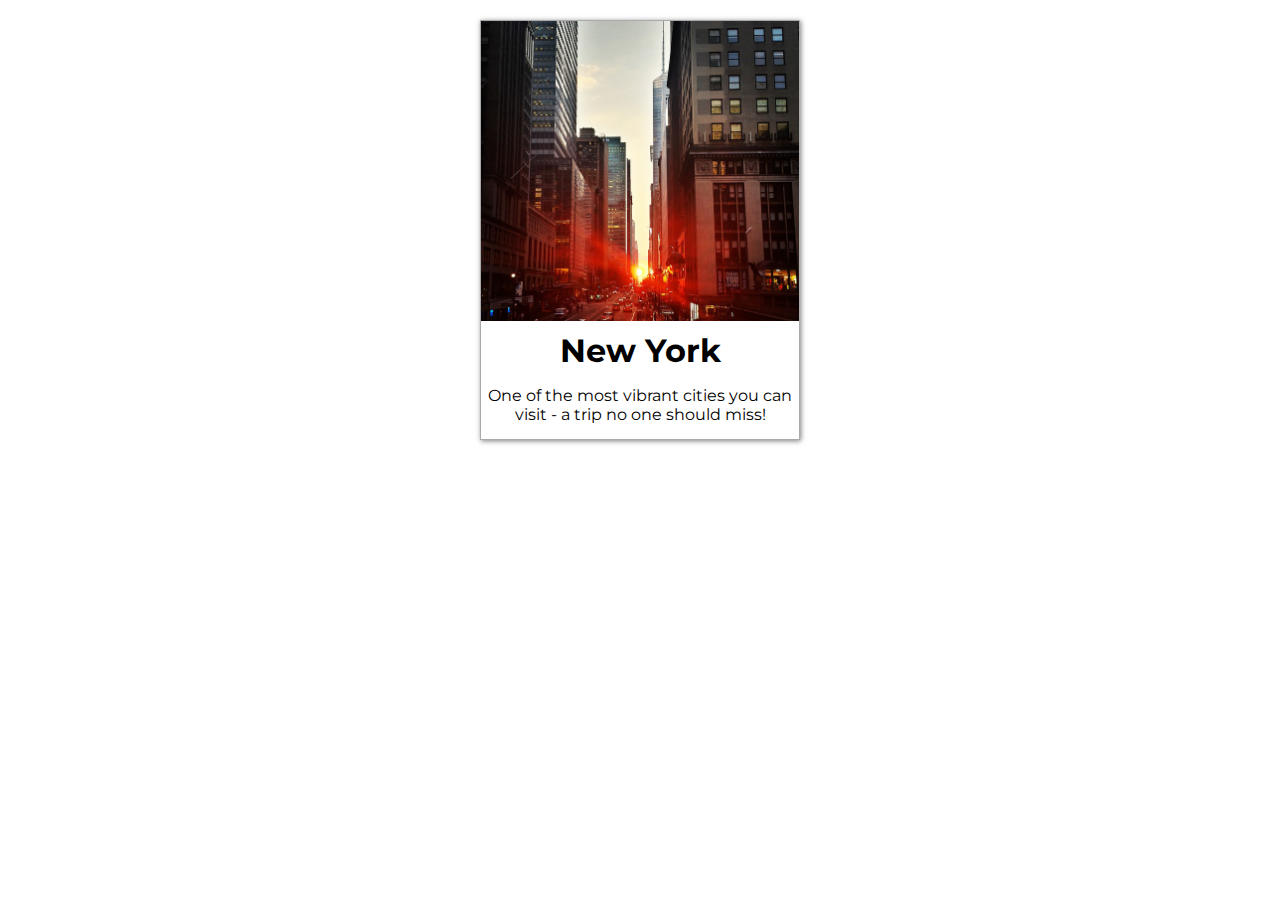
<file: section-1/lecture-2/index.html>
<!DOCTYPE html>
<html lang="en">

<head>
    <meta charset="UTF-8">
    <meta name="viewport" content="width=device-width, initial-scale=1.0">
    <meta http-equiv="X-UA-Compatible" content="ie=edge">
    <title>CSS Course</title>
    <link href="https://fonts.googleapis.com/css?family=Montserrat" rel="stylesheet">

    <style>
    
        body {
        font-family: "Montserrat", sans-serif;
        }

        .destination {
        box-sizing: border-box;
        width: 320px;
        height: 420px;
        margin: 20px auto;
        border: 1px solid #aaa;
        box-shadow: 1px 1px 5px rgba(0, 0, 0, 0.5);
        cursor: pointer;
        transition: background-color 400ms ease-out;
        }

        .destination:hover,
        .destination:active {
        background-color: #fa923f;
        color: white;
        }

        .thumbnail {
        width: 100%;
        height: 300px;
        overflow: hidden;
        }

        .thumbnail img {
        width: 100%;
        }

        .content {
        text-align: center;
        }

        .content h1 {
        margin: 10px 0;
        }
    
    </style>
</head>

<body>
    <div class="destination">
        <div class="thumbnail">
            <img src="new-york.jpg" alt="Sunset in New York">
        </div>
        <div class="content">
            <h1>New York</h1>
            <p>One of the most vibrant cities you can visit - a trip no one should miss!</p>
        </div>
    </div>
</body>

</html>
</file>
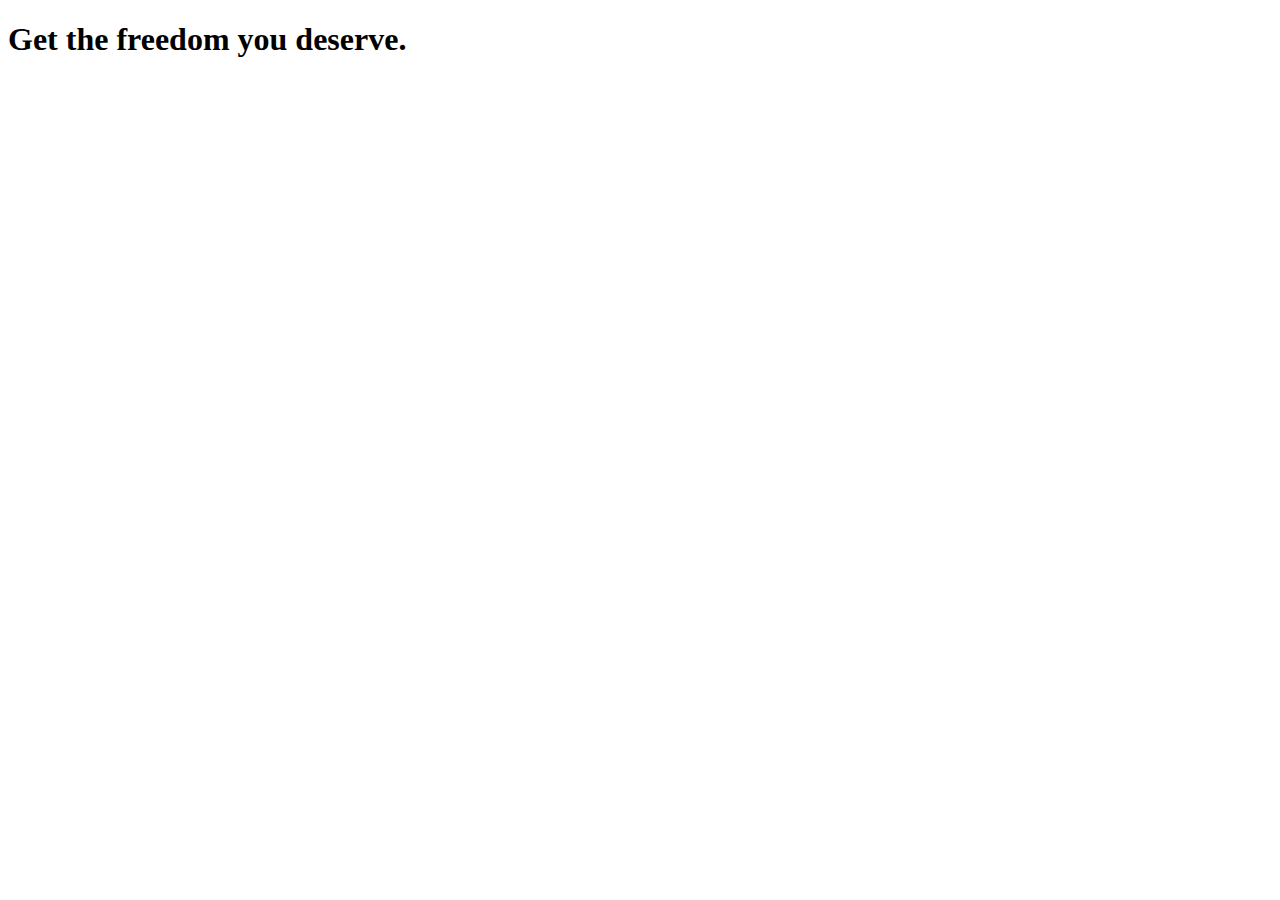
<file: section-2/lecture-12/index.html>
<!DOCTYPE html>

<html lang="en">

<head>

    <meta charset="UTF-8">

    <meta http-equiv="X-UA-Compatible" content="ie=edge">

    <title>uHost</title>

    <link rel="shortcut icon" href="favicon.png">

</head>

<body>

    <main>

        <section>
            
            <h1>Get the freedom you deserve.</h1>

        </section>


    </main>

</body>


</html>
</file>
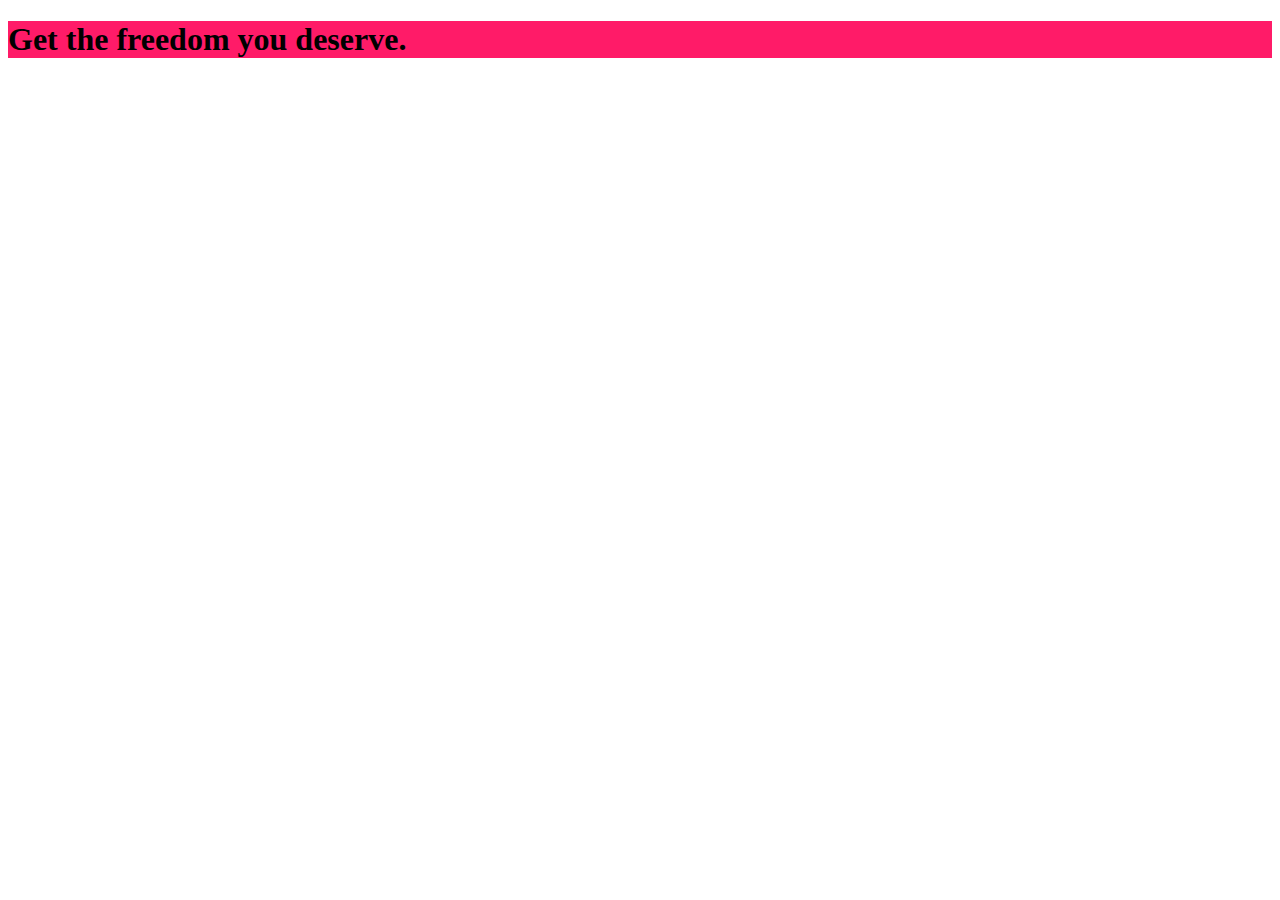
<file: section-2/lecture-13/index.html>
<!DOCTYPE html>

<html lang="en">

<head>

    <meta charset="UTF-8">

    <meta http-equiv="X-UA-Compatible" content="ie=edge">

    <title>uHost</title>

    <link rel="shortcut icon" href="favicon.png">

</head>

<body>

    <main>

        <!-- EXAMPLE OF INLINE STYLING:
             
             This method of styling is not recommended as best practice. The
             reason is that as a project grows, inline styling becomes more
             and more difficult to maintain. It is very difficult to search
             out what might be bugs in CSS code.

             Further, suppose you want the styles to apply to more than the
             elements in whiich they have been inserted inline. It would then
             be necessary to copy and paste these styles into other sections
             of the same page, or, even worse, into completely different HTML
             documents.
        
        -->

        <section style="background: #ff1b68;">
            
            <h1>Get the freedom you deserve.</h1>

        </section>


    </main>

</body>


</html>
</file>
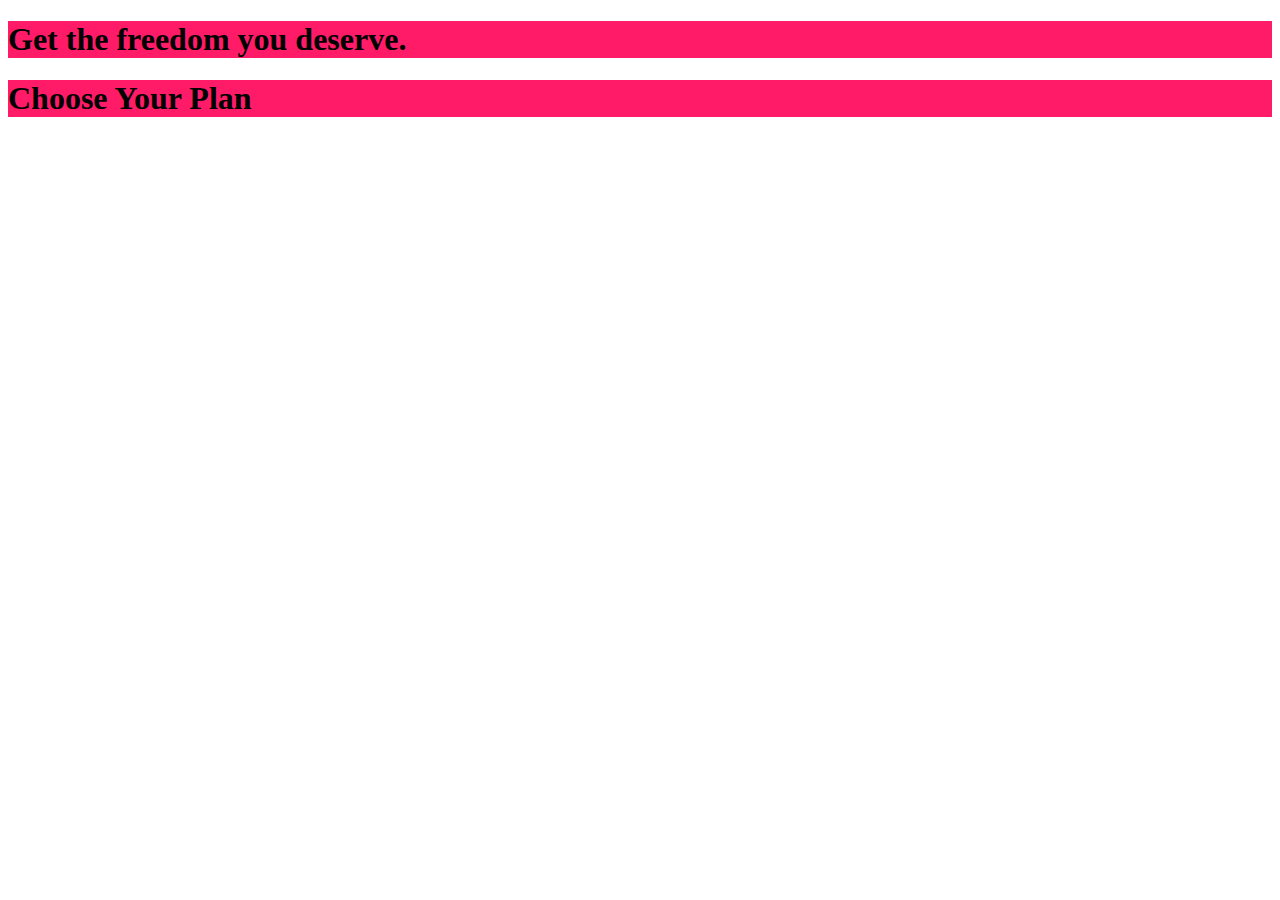
<file: section-2/lecture-14/index.html>
<!DOCTYPE html>

<html lang="en">

<head>

    <meta charset="utf-8" />

    <meta http-equiv="X-UA-Compatible" content="ie=edge" />

    <title>uHost</title>

    <link rel="shortcut icon" href="favicon.png" />

    <link rel="stylesheet" href="main.css" />

    <!--

        EXAMPLE OF EMBEDDED CSS:

        This method is sometimes used, though it is also not the most
        desirable for similar reasons to why inline CSS style is not
        advisable.

        While it is true that embedding puts CSS styles into a centralized
        location within the HTML file, making it a bit easier to maintain,
        it does NOT make the CSS rules available project-wide, meaning that
        the embedded CSS would need to be copied and pasted into multiple
        HTML documents, which is quite laborious.

        Also, it introduces the problem of which copy of the embedded CSS is
        authoratative? That is, when changes are introduced to the CSS code,
        which copy of it should be viewed as the most current?

    -->

    <!--<style>
    
        section  {
            background: #ff1b68;
        }
    
    </style>-->

    <!-- <style> element commented out in favor of external CSS file. -->

</head>

<body>

    <main>

        <section>
            
            <h1>Get the freedom you deserve.</h1>

        </section>

        <section>

            <h1>Choose Your Plan</h1>

        </section>


    </main>

</body>


</html>
</file>
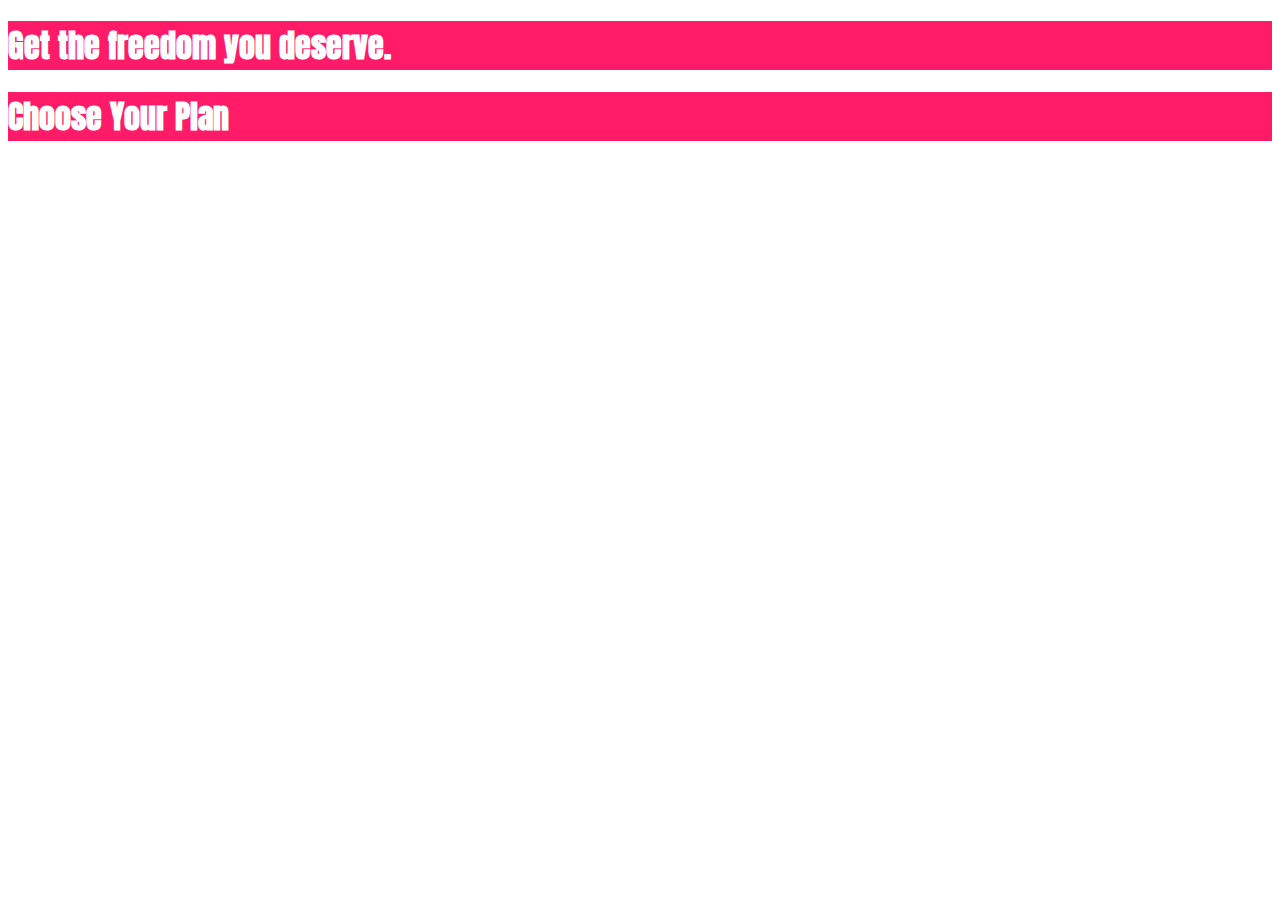
<file: section-2/lecture-15/index.html>
<!DOCTYPE html>

<html lang="en">

    <head>

        <meta charset="utf-8" />

        <meta http-equiv="X-UA-Compatible" content="ie=edge" />

        <title>uHost</title>

        <link rel="shortcut icon" href="favicon.png" />

        <!-- Google Font: Anton -->

        <link href="https://fonts.googleapis.com/css?family=Anton&display=swap" rel="stylesheet" />

        <link rel="stylesheet" href="main.css" />

    </head>

    <body>

        <main>

            <section>
                
                <h1>Get the freedom you deserve.</h1>

            </section>

            <section>

                <h1>Choose Your Plan</h1>

            </section>


        </main>

    </body>

</html>
</file>
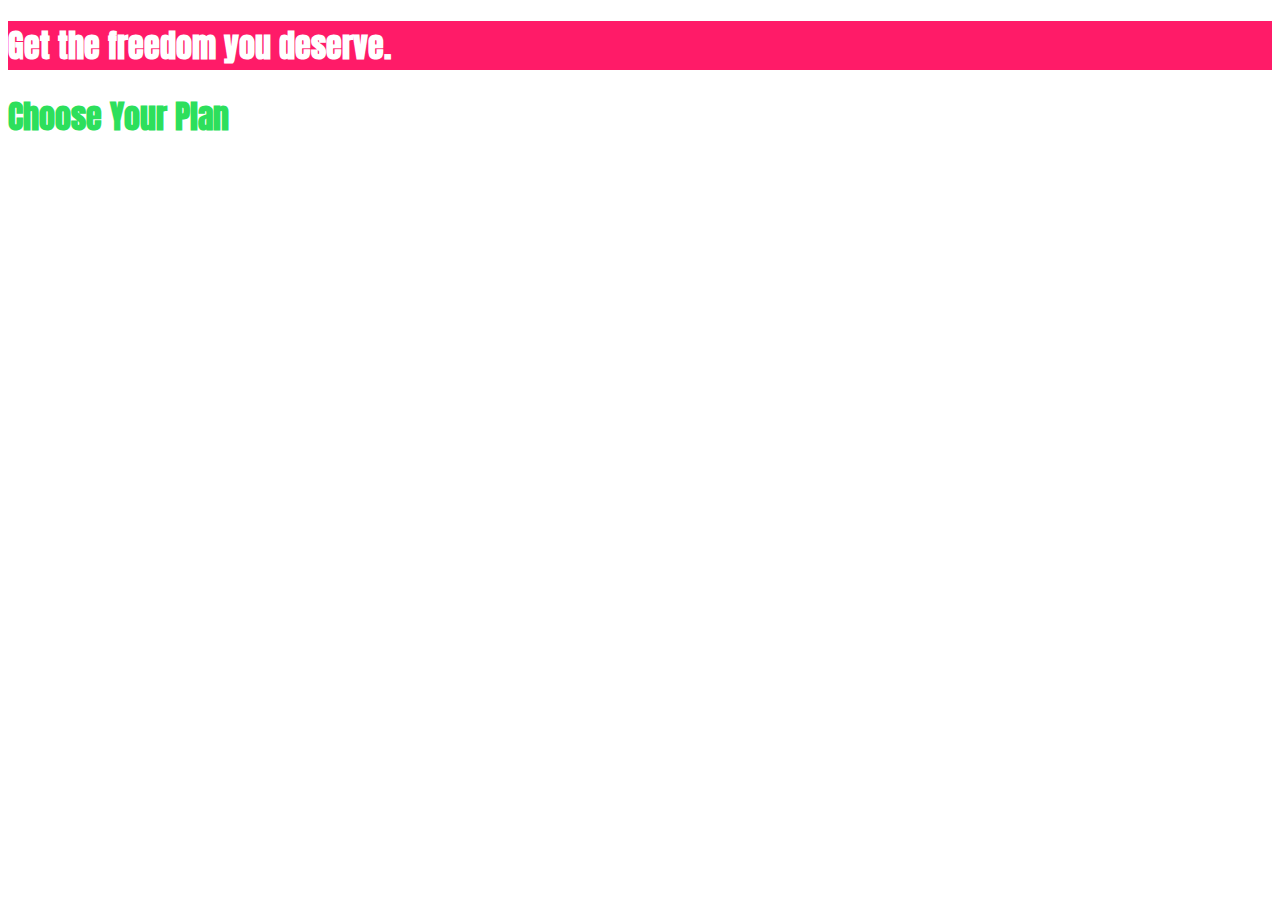
<file: section-2/lecture-16/index.html>
<!DOCTYPE html>

<html lang="en">

    <head>

        <meta charset="utf-8" />

        <meta http-equiv="X-UA-Compatible" content="ie=edge" />

        <title>uHost</title>

        <link rel="shortcut icon" href="favicon.png" />

        <!-- Google Font: Anton -->

        <link href="https://fonts.googleapis.com/css?family=Anton&display=swap" rel="stylesheet" />

        <link rel="stylesheet" href="main.css" />

    </head>

    <body>

        <main>

            <section id="product-overview">
                
                <h1>Get the freedom you deserve.</h1>

            </section>

            <section id="plans">

                <h1 class="section-title">Choose Your Plan</h1>

            </section>


        </main>

    </body>

</html>
</file>
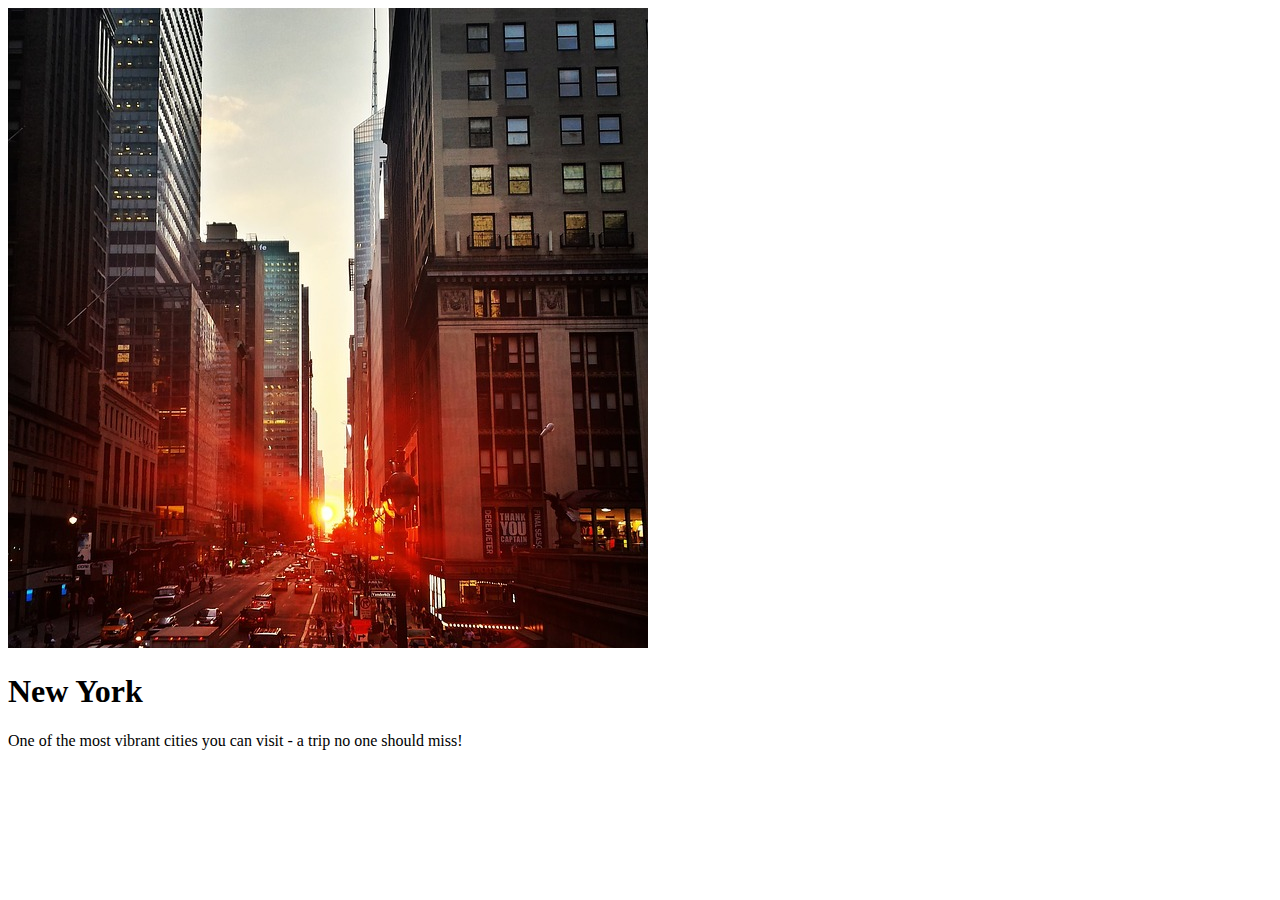
<file: section-1/lecture-2/css-in-action/index.html>
<!DOCTYPE html>
<html lang="en">

<head>
    <meta charset="UTF-8">
    <meta name="viewport" content="width=device-width, initial-scale=1.0">
    <meta http-equiv="X-UA-Compatible" content="ie=edge">
    <title>CSS Course</title>
    <link href="https://fonts.googleapis.com/css?family=Montserrat" rel="stylesheet">
</head>

<body>
    <div class="destination">
        <div class="thumbnail">
            <img src="new-york.jpg" alt="Sunset in New York">
        </div>
        <div class="content">
            <h1>New York</h1>
            <p>One of the most vibrant cities you can visit - a trip no one should miss!</p>
        </div>
    </div>
</body>

</html>
</file>
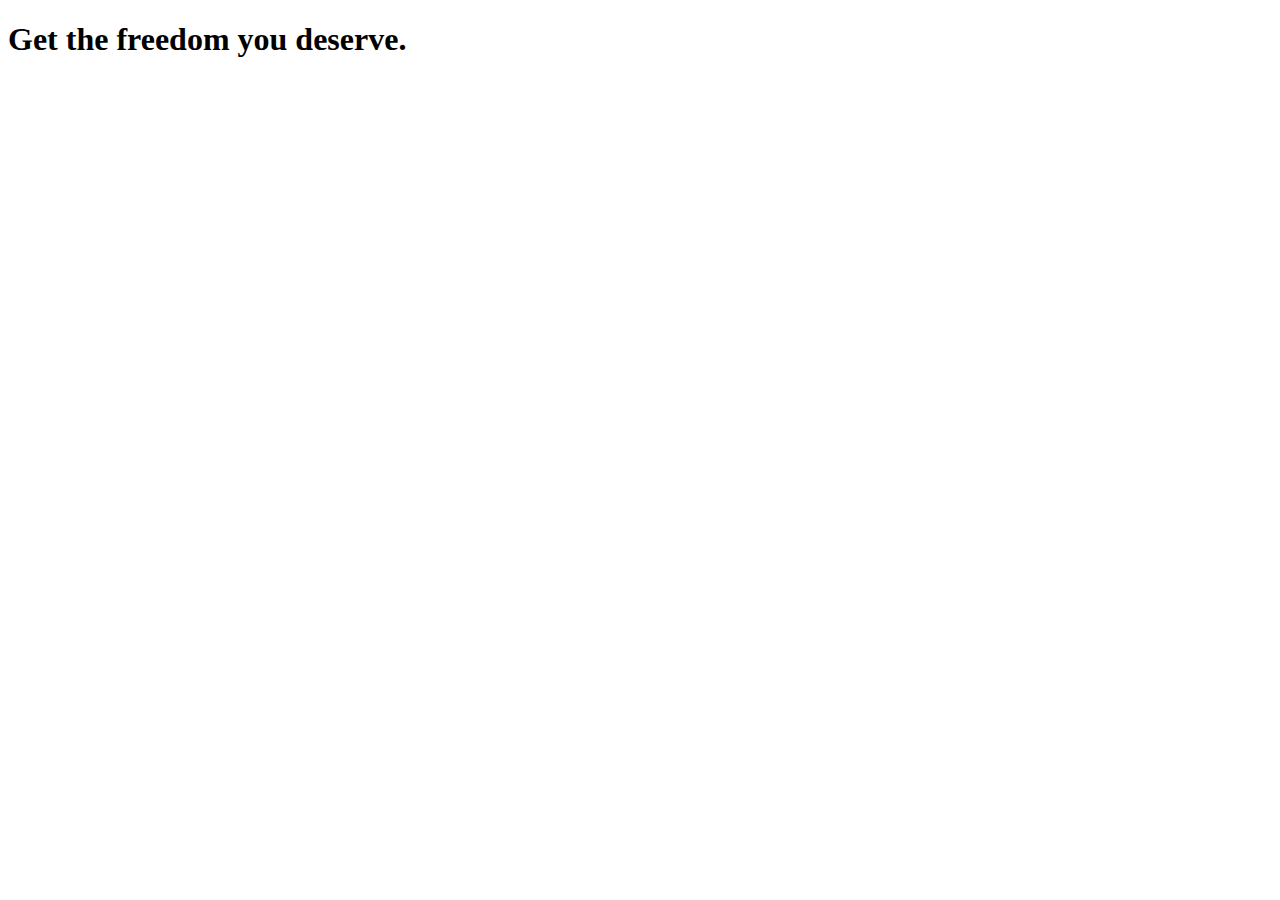
<file: section-2/lecture-12/basics-01-understanding-the-course-project-starting-code/index.html>
<!DOCTYPE html>
<html lang="en">

<head>
    <meta charset="UTF-8">
    <meta http-equiv="X-UA-Compatible" content="ie=edge">
    <title>uHost</title>
    <link rel="shortcut icon" href="favicon.png">
</head>

<body>
    <main>
        <section>
            <h1>Get the freedom you deserve.</h1>
        </section>
    </main>
</body>

</html>
</file>
<file: section-2/lecture-14/main.css>
/* CSS Styling for index.html */

section  {
    background: #ff1b68;
}
</file>
<file: section-2/lecture-15/main.css>
/* CSS Styling for index.html */

section  {
    background: #ff1b68;
}

h1  {
    color: white;
    font-family: 'Anton', sans-serif;
}
</file>
<file: section-2/lecture-16/main.css>
/* CSS Styling for index.html */

#product-overview  {
    background: #ff1b68;
}

h1  {
    color: white;
    font-family: 'Anton', sans-serif;
}

.section-title  {
    color: #2ddf5c;
}
</file>
